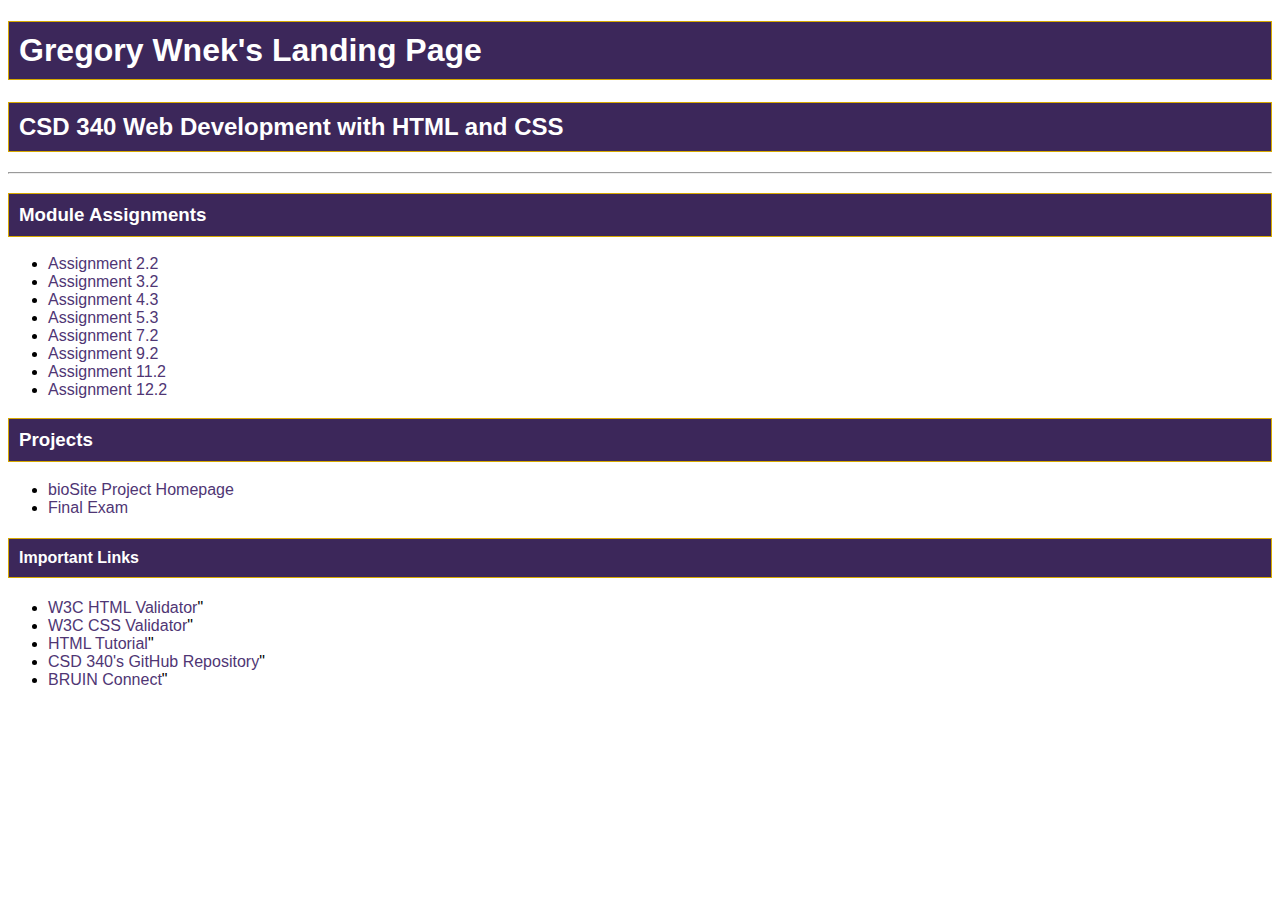
<file: index.html>
<!DOCTYPE html>
<html>
<head>
    <title>
        Gregory Wnek's CSD340 Landing Page
    </title>
    <link href="site.css" type="text/css" rel="stylesheet" />
</head>

<body>
    <div id=”container”></div>
    <h1>
        Gregory Wnek's Landing Page
    </h1>    
    <h2>
        CSD 340 Web Development with HTML and CSS
    </h2>
    <hr />
    <h3>
        Module Assignments
    </h3>

    <ul>
        <li>
            <a href="wnek_EX1.html">Assignment 2.2</a>
        </li>
        <li>
            <a href="wnek_EX2.html">Assignment 3.2</a>
        </li>
        <li>
            <a href="wnek_EX3.html">Assignment 4.3</a>
        </li>
        <li>
            <a href="wnek_EX4.html">Assignment 5.3</a>
        </li>
        <li>
            <a href="wnek_EX5.html">Assignment 7.2</a>
        </li>
        <li>
            <a href="wnek_EX6.html">Assignment 9.2</a>
        </li>
        <li>
            <a href="assignment-11.2.html">Assignment 11.2</a>
        </li>
        <li>
            <a href="wnek_module-12.html">Assignment 12.2</a>
        </li>
    </ul>
    <h3>
        Projects
    </h3>
    <ul>
        <li><a href="#">bioSite Project Homepage</a></li>
        <li><a href="#">Final Exam</a></li>
    </ul>
    <h4>Important Links</h4>
    <ul>
        <li>
            <a href="https://validator.w3.org/">W3C HTML Validator</a>"
        </li>
        <li>
            <a href="http://jigsaw.w3.org/css-validator/">W3C CSS Validator</a>"
        </li>
        <li>
            <a href="https://www.w3schools.com/html">HTML Tutorial</a>"
        </li>
        <li>
            <a href="https://github.com/buwebdev/csd-340">CSD 340's GitHub Repository</a>"
        </li>
        <li>
            <a href="https://bruinconnect.bellevue.edu/">BRUIN Connect</a>"
        </li>
    </ul>
</body>

</html>
</file>
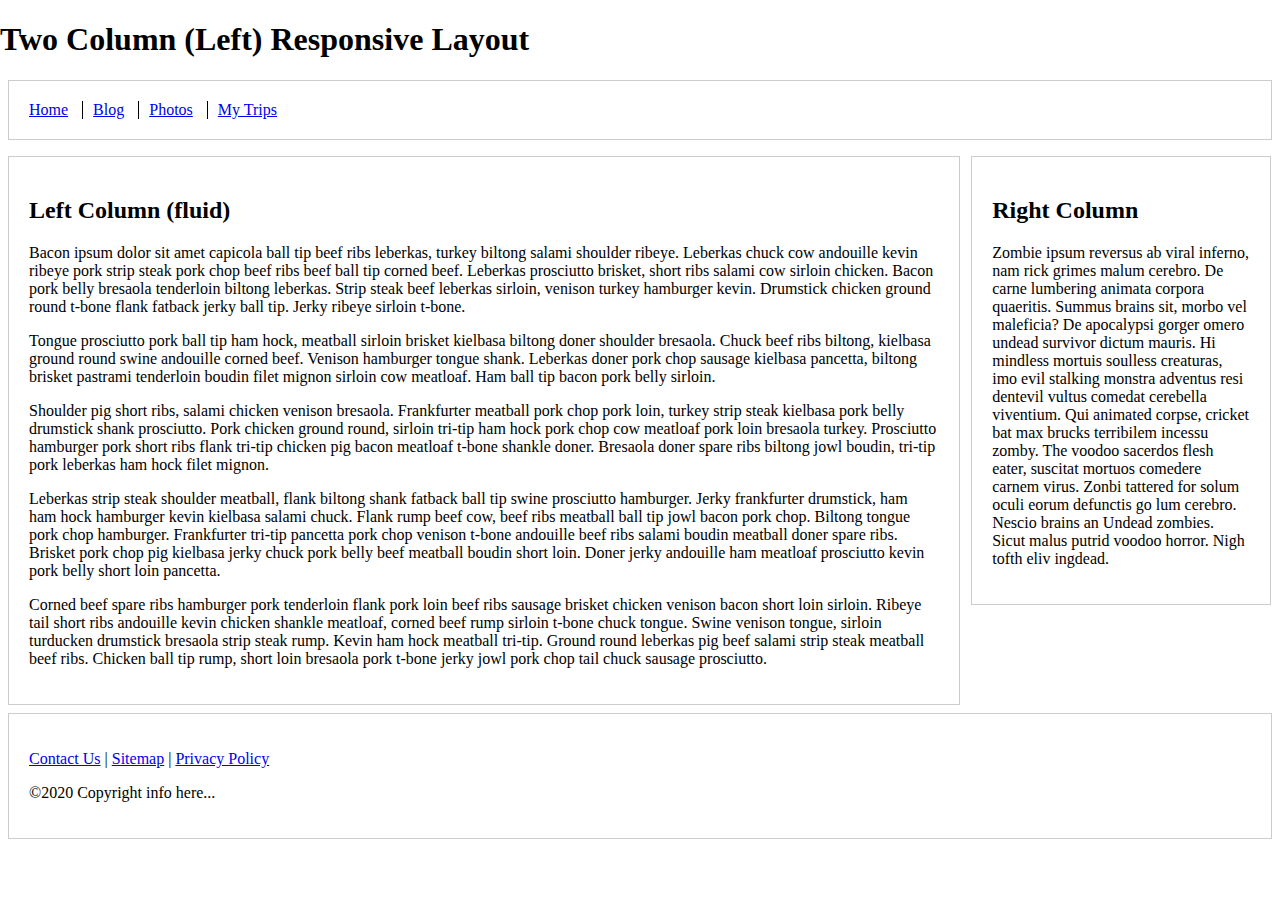
<file: assignment-11.2.html>
<!doctype html>
<html lang="en">
<head>
    <meta charset="utf-8">
    <meta name="viewport" content="width=device-width, initial-scale=1">

    <title>Exercise 9.2</title>

    <style type="text/css">
        html {
            box-sizing: border-box;
        }

        *, *:before, *:after {
            box-sizing: inherit;
        }

        body {
            margin: 0 auto;
        }

        footer, header {
            position: relative;
            clear: both;
        }

        .left-column, .right-column, footer, header {
            border: 1px solid #ccc;
            padding: 1.25em;
            margin: .5em;
        }

        .nav {
            list-style: none;
            margin-left: 0;
            margin-bottom: 0;
            padding-left: 0;
        }

        .nav > li,
        .nav > li > a {
            display: inline-block;
            *display: inline;
            zoom: 1;
        }

        .inline-items {
            margin-top: 0;
        }

        .inline-items li {
            margin-left: 0;
            border-left: 1px solid black;
            padding-left: 10px;
            padding-right: 10px;
        }

        .inline-items li:first-child {
            margin-left: 0;
            border: none;
            padding-left: 0;
            padding-right: 10px;
        }

        .inline-items li:last-child {
            padding-right: 0;
        }

        /* Media queries */
        @media screen and (min-width: 47.5em) {
            .columns-container {
                float: left;
            }

            .left-column {
                margin-right: 20em;
                float: left;
            }

            .right-column {
                width: 18.75em;
                margin-left: -19.3em;
                float: left;
            }
        }
    </style>
</head>

<body>
    <h1>Two Column (Left) Responsive Layout</h1>
    
    <header>
        <nav>
            <ul class="nav inline-items">
                <li><a href="#">Home</a></li>
                <li><a href="#">Blog</a></li>
                <li><a href="#">Photos</a></li>
                <li><a href="#">My Trips</a></li>
            </ul>
        </nav>
    </header>

    <div class="columns-container">

        <div class="left-column">
            <h2>Left Column (fluid)</h2>

            <p>Bacon ipsum dolor sit amet capicola ball tip beef ribs leberkas, turkey biltong salami shoulder ribeye. Leberkas
                chuck cow andouille kevin ribeye pork strip steak pork chop beef ribs beef ball tip corned beef. Leberkas
                prosciutto brisket, short ribs salami cow sirloin chicken. Bacon pork belly bresaola tenderloin biltong leberkas.
                Strip steak beef leberkas sirloin, venison turkey hamburger kevin. Drumstick chicken ground round t-bone flank
                fatback jerky ball tip. Jerky ribeye sirloin t-bone.</p>

            <p>Tongue prosciutto pork ball tip ham hock, meatball sirloin brisket kielbasa biltong doner shoulder bresaola.
                Chuck beef ribs biltong, kielbasa ground round swine andouille corned beef. Venison hamburger tongue shank.
                Leberkas doner pork chop sausage kielbasa pancetta, biltong brisket pastrami tenderloin boudin filet mignon
                sirloin cow meatloaf. Ham ball tip bacon pork belly sirloin.</p>

            <p>Shoulder pig short ribs, salami chicken venison bresaola. Frankfurter meatball pork chop pork loin, turkey strip
                steak kielbasa pork belly drumstick shank prosciutto. Pork chicken ground round, sirloin tri-tip ham hock pork
                chop cow meatloaf pork loin bresaola turkey. Prosciutto hamburger pork short ribs flank tri-tip chicken pig bacon
                meatloaf t-bone shankle doner. Bresaola doner spare ribs biltong jowl boudin, tri-tip pork leberkas ham hock filet
                mignon.</p>

            <p>Leberkas strip steak shoulder meatball, flank biltong shank fatback ball tip swine prosciutto hamburger. Jerky
                frankfurter drumstick, ham ham hock hamburger kevin kielbasa salami chuck. Flank rump beef cow, beef ribs meatball
                ball tip jowl bacon pork chop. Biltong tongue pork chop hamburger. Frankfurter tri-tip pancetta pork chop venison
                t-bone andouille beef ribs salami boudin meatball doner spare ribs. Brisket pork chop pig kielbasa jerky chuck
                pork belly beef meatball boudin short loin. Doner jerky andouille ham meatloaf prosciutto kevin pork belly short
                loin pancetta.</p>

            <p>Corned beef spare ribs hamburger pork tenderloin flank pork loin beef ribs sausage brisket chicken venison bacon
                short loin sirloin. Ribeye tail short ribs andouille kevin chicken shankle meatloaf, corned beef rump sirloin
                t-bone chuck tongue. Swine venison tongue, sirloin turducken drumstick bresaola strip steak rump. Kevin ham hock
                meatball tri-tip. Ground round leberkas pig beef salami strip steak meatball beef ribs. Chicken ball tip rump,
                short loin bresaola pork t-bone jerky jowl pork chop tail chuck sausage prosciutto.</p>
        </div>

        <div class="right-column">
            <h2>Right Column</h2>

            <p>Zombie ipsum reversus ab viral inferno, nam rick grimes malum cerebro. De carne lumbering animata corpora
                quaeritis. Summus brains sit​​, morbo vel maleficia? De apocalypsi gorger omero undead survivor dictum mauris. Hi
                mindless mortuis soulless creaturas, imo evil stalking monstra adventus resi dentevil vultus comedat cerebella
                viventium. Qui animated corpse, cricket bat max brucks terribilem incessu zomby. The voodoo sacerdos flesh eater,
                suscitat mortuos comedere carnem virus. Zonbi tattered for solum oculi eorum defunctis go lum cerebro. Nescio
                brains an Undead zombies. Sicut malus putrid voodoo horror. Nigh tofth eliv ingdead.</p>
        </div>

    </div>

    <footer>
        <p><a href="#">Contact Us</a> | <a href="#">Sitemap</a> | <a href="#">Privacy Policy</a></p>
        <p>&copy;2020 Copyright info here...</p>
    </footer>
</body>
</html>
</file>
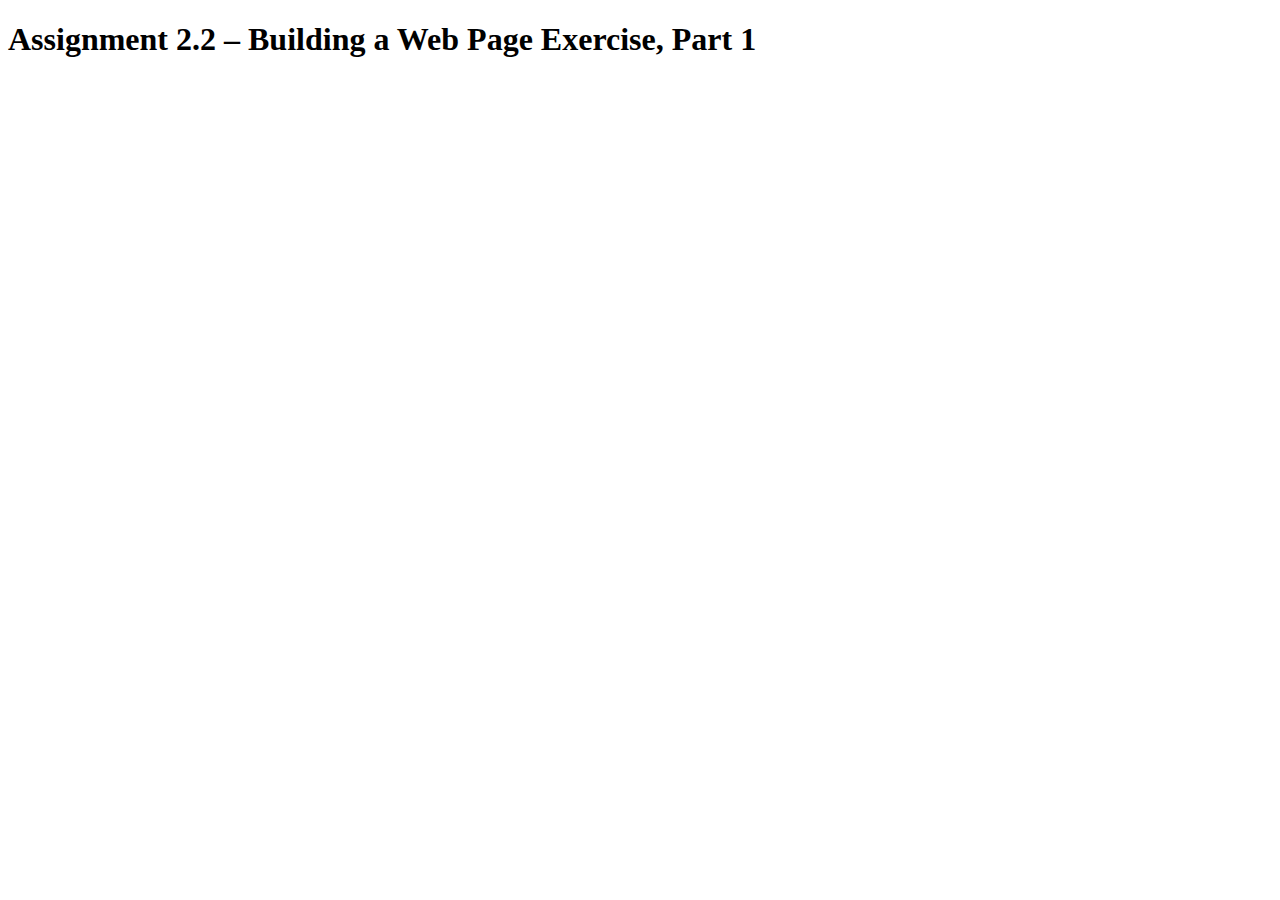
<file: wnek_EX1.html>
<!DOCTYPE html>
<html>
<head>
    <title>
        CSD 340 Web Development with HTML and CSS
    </title>
</head>

<body>
    <h1>
        Assignment 2.2 – Building a Web Page Exercise, Part 1
    </h1>    
</body>

</html>
</file>
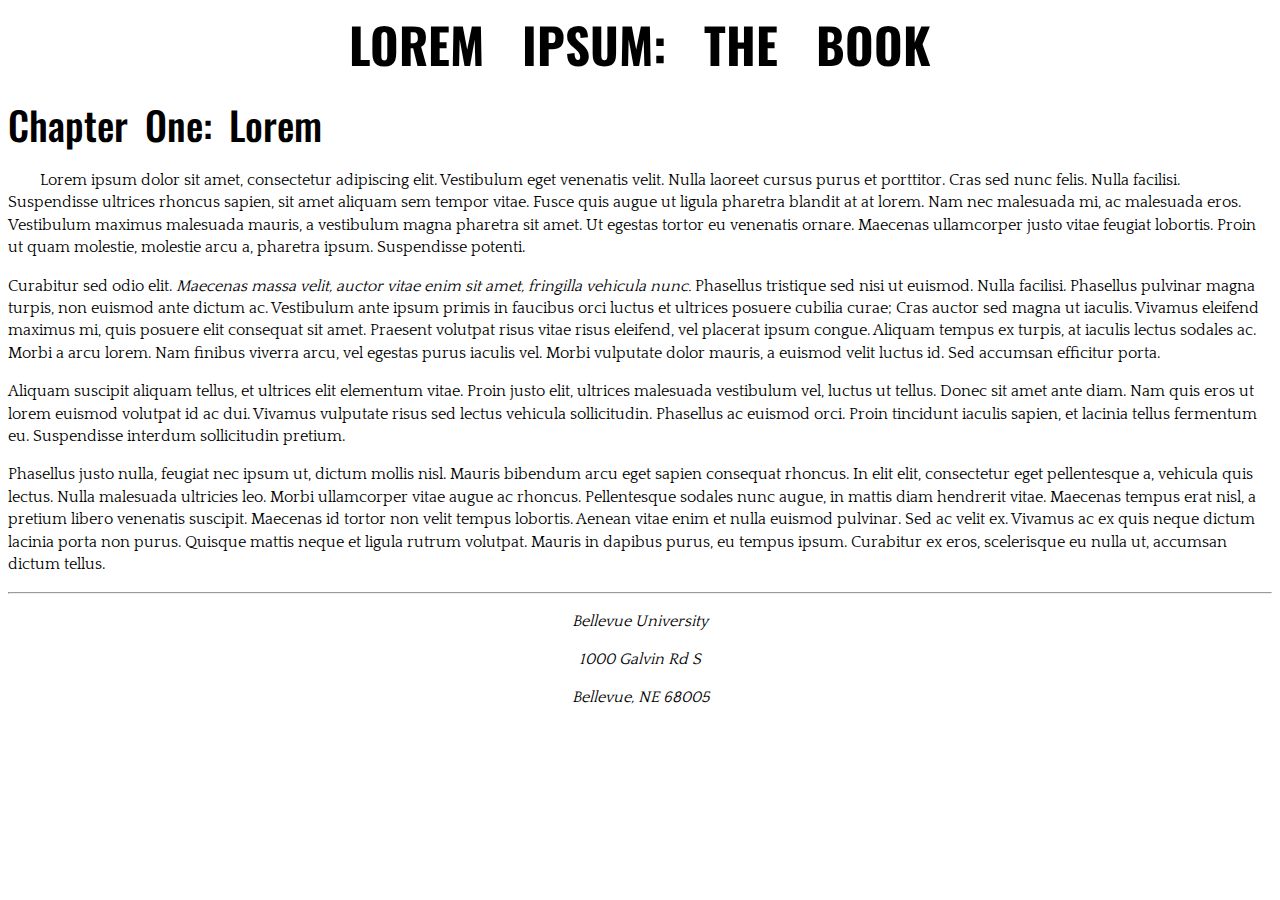
<file: wnek_EX2.html>
<!DOCTYPE html>
<html>
<head>
    <title>CSD 340 Development with HTML and CSS</title>
    <meta name = "description"
        content="An example website" />
    <meta name = "keywords"
        content="html, css" />
    <meta name = "author"
        content="Gregory Wnek" />
    <meta name = "date"
        content="Sat, 26 Mar 2022 21:16:53 EST" />
    <link href="wnek_EX2.css" type="text/css" rel="stylesheet" />
    <link rel="preconnect" href="https://fonts.googleapis.com">
    <link rel="preconnect" href="https://fonts.gstatic.com" crossorigin>
    <link href="https://fonts.googleapis.com/css2?family=Oswald:wght@300;500;700&family=Quattrocento:wght@400;700&display=swap" rel="stylesheet">
</head>

<body>
    <div id=”container”></div>
    <h1>Lorem Ipsum: The Book</h1>    
    <h2>Chapter One: Lorem</h2>

    <p class="intro">
        Lorem ipsum dolor sit amet, consectetur adipiscing elit. Vestibulum eget venenatis velit. Nulla laoreet cursus purus et porttitor. Cras sed nunc felis. Nulla facilisi. Suspendisse ultrices rhoncus sapien, sit amet aliquam sem tempor vitae. Fusce quis augue ut ligula pharetra blandit at at lorem. Nam nec malesuada mi, ac malesuada eros. Vestibulum maximus malesuada mauris, a vestibulum magna pharetra sit amet. Ut egestas tortor eu venenatis ornare. Maecenas ullamcorper justo vitae feugiat lobortis. Proin ut quam molestie, molestie arcu a, pharetra ipsum. Suspendisse potenti.
    </p>
    <p>
        Curabitur sed odio elit. <span class="sentence">Maecenas massa velit, auctor vitae enim sit amet, fringilla vehicula nunc.</span> Phasellus tristique sed nisi ut euismod. Nulla facilisi. Phasellus pulvinar magna turpis, non euismod ante dictum ac. Vestibulum ante ipsum primis in faucibus orci luctus et ultrices posuere cubilia curae; Cras auctor sed magna ut iaculis. Vivamus eleifend maximus mi, quis posuere elit consequat sit amet. Praesent volutpat risus vitae risus eleifend, vel placerat ipsum congue. Aliquam tempus ex turpis, at iaculis lectus sodales ac. Morbi a arcu lorem. Nam finibus viverra arcu, vel egestas purus iaculis vel. Morbi vulputate dolor mauris, a euismod velit luctus id. Sed accumsan efficitur porta.
    </p>
    <p>
        Aliquam suscipit aliquam tellus, et ultrices elit elementum vitae. Proin justo elit, ultrices malesuada vestibulum vel, luctus ut tellus. Donec sit amet ante diam. Nam quis eros ut lorem euismod volutpat id ac dui. Vivamus vulputate risus sed lectus vehicula sollicitudin. Phasellus ac euismod orci. Proin tincidunt iaculis sapien, et lacinia tellus fermentum eu. Suspendisse interdum sollicitudin pretium.
    </p>
    <p>
        Phasellus justo nulla, feugiat nec ipsum ut, dictum mollis nisl. Mauris bibendum arcu eget sapien consequat rhoncus. In elit elit, consectetur eget pellentesque a, vehicula quis lectus. Nulla malesuada ultricies leo. Morbi ullamcorper vitae augue ac rhoncus. Pellentesque sodales nunc augue, in mattis diam hendrerit vitae. Maecenas tempus erat nisl, a pretium libero venenatis suscipit. Maecenas id tortor non velit tempus lobortis. Aenean vitae enim et nulla euismod pulvinar. Sed ac velit ex. Vivamus ac ex quis neque dictum lacinia porta non purus. Quisque mattis neque et ligula rutrum volutpat. Mauris in dapibus purus, eu tempus ipsum. Curabitur ex eros, scelerisque eu nulla ut, accumsan dictum tellus.
    </p>

    <hr />
    <address>
        <p>Bellevue University</p>
        <p>1000 Galvin Rd S</p>
        <p>Bellevue, NE 68005</p>
    </address>
</body>

</html>
</file>
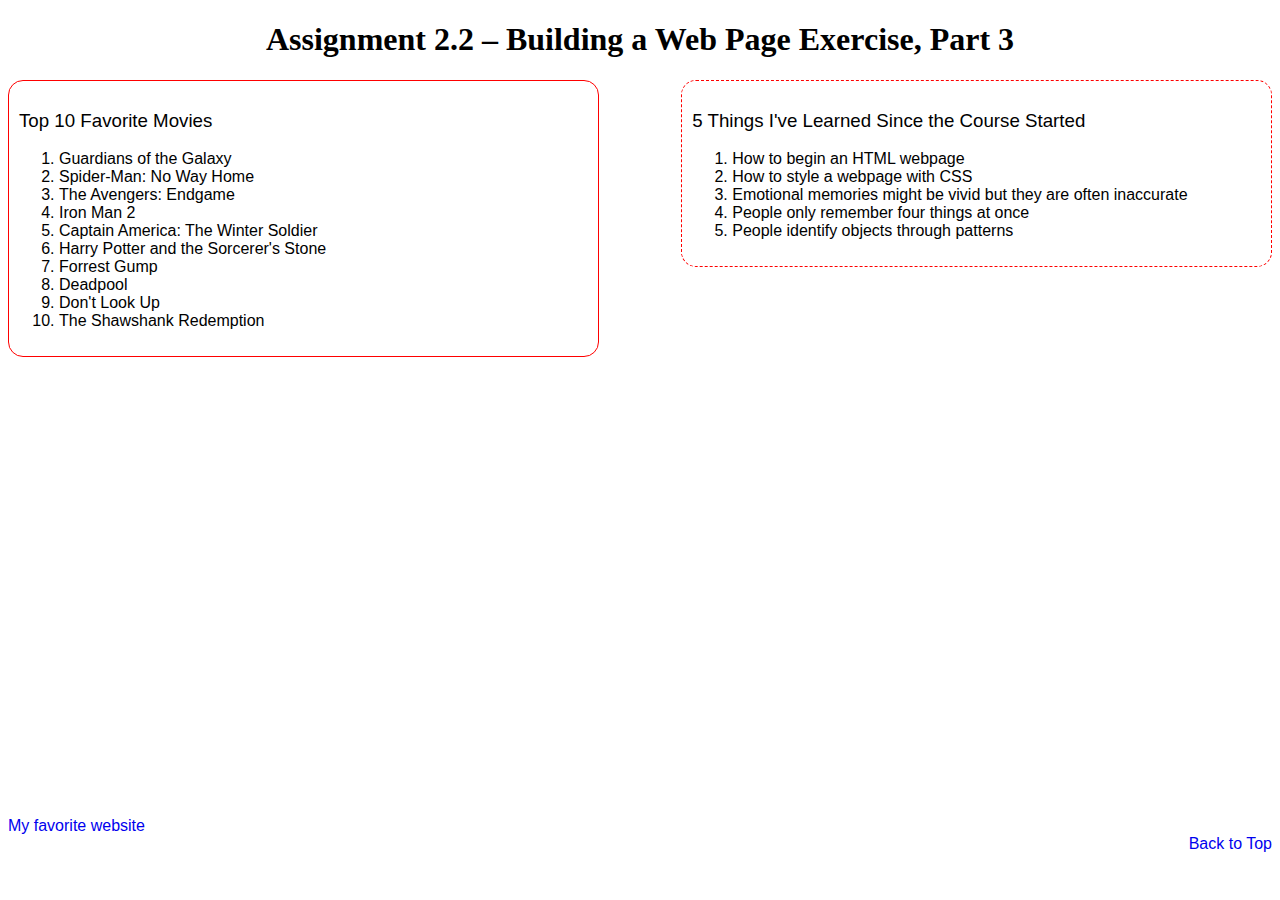
<file: wnek_EX3.html>
<!DOCTYPE html>
<html>

<head>
    <title id="title">
        CSD 340 Web Development with HTML and CSS
    </title>
    <link href="wnek_EX3.css" type="text/css" rel="stylesheet" />
</head>

<body>
    <div id="container">
        <h1 style="text-align:center">
            Assignment 2.2 – Building a Web Page Exercise, Part 3
        </h1>
        <div id="left-div">
            <h3>
                Top 10 Favorite Movies
            </h3>
            <ol>
                <li>Guardians of the Galaxy</li>
                <li>Spider-Man: No Way Home</li>
                <li>The Avengers: Endgame</li>
                <li>Iron Man 2</li>
                <li>Captain America: The Winter Soldier</li>
                <li>Harry Potter and the Sorcerer's Stone</li>
                <li>Forrest Gump</li>
                <li>Deadpool</li>
                <li>Don't Look Up</li>
                <li>The Shawshank Redemption</li>
            </ol>
        </div>
        <div id="right-div">
            <h3>
                5 Things I've Learned Since the Course Started
            </h3>
            <ol>
                <li>How to begin an HTML webpage</li>
                <li>How to style a webpage with CSS</li>
                <li>Emotional memories might be vivid but they are often inaccurate</li>
                <li>People only remember four things at once</li>
                <li>People identify objects through patterns</li>
            </ol>
        </div>
        <div id="footer">
            <a href="www.roblox.com" target="_blank" id="favorite-site">
                My favorite website
            </a>

            <br />

            <a href="#container" id="back-to-top">Back to Top</a>
        </div>
    </div>
</body>

</html>
</file>
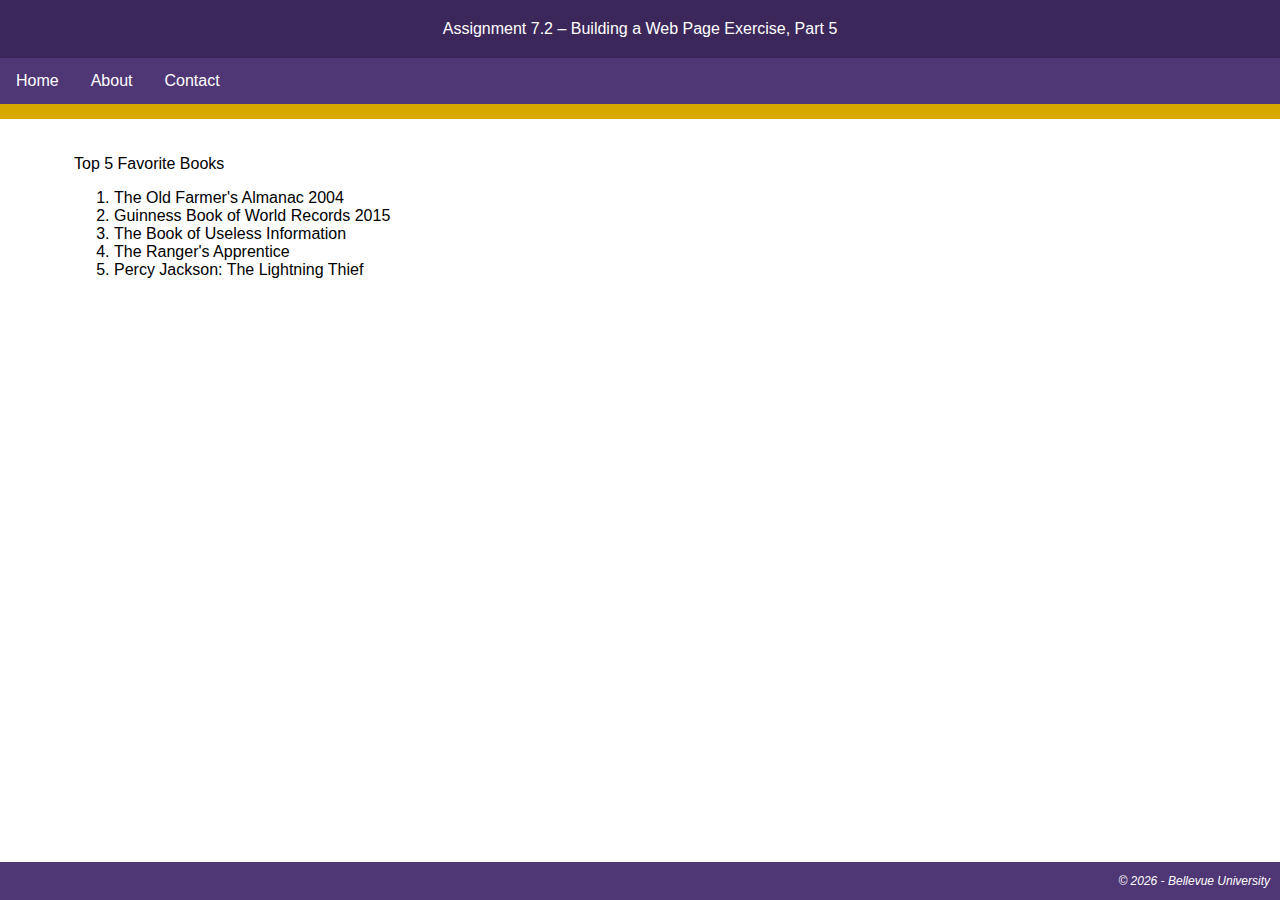
<file: wnek_EX5.html>
<!DOCTYPE html>
<html>
<head>
    <title>
        CSD 340 Web Development with HTML and CSS
    </title>
    <link href="wnek_EX5.css" type="text/css" rel="stylesheet" />
</head>


<body>
    <header>
        Assignment 7.2 – Building a Web Page Exercise, Part 5
    </header>    

    
    <div id="navbar">
        <a href="#">Home</a>
        <a href="#">About</a>
        <a href="#">Contact</a>
    </div>

    <div id ="container">
        <div id="card">
            <div id="card-title">
                Top 5 Favorite Books
            </div>

            <div id="card-content">
                <ol>
                    <li>The Old Farmer's Almanac 2004</li>
                    <li>Guinness Book of World Records 2015</li>
                    <li>The Book of Useless Information</li>
                    <li>The Ranger's Apprentice</li>
                    <li>Percy Jackson: The Lightning Thief</li>
                </ol>
            </div>
        </div>
    </div>
    <footer>
        <p>
            &copy; <script>document.write(new Date().getFullYear())</script> - <a href="https://www.bellevue.edu/">Bellevue University</a>
        </p>
    </footer>
</body>
</html>
</file>
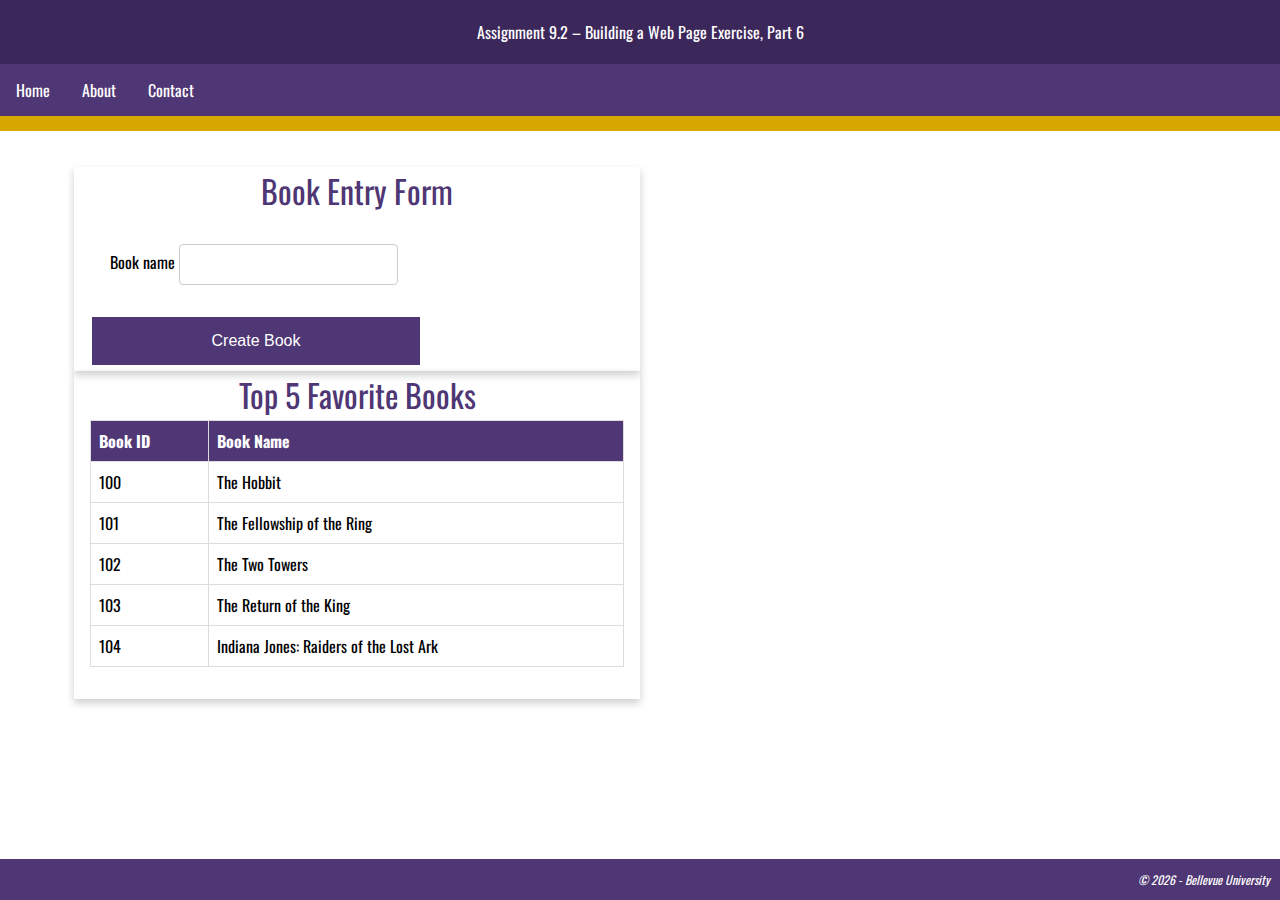
<file: wnek_EX6.html>
<!DOCTYPE html>
<html>

<head>
    <title>
        CSD 340 Web Development with HTML and CSS
    </title>
    <link href="wnek_EX6.css" type="text/css" rel="stylesheet" />

    <link href="https://fonts.googleapis.com/css2?family=Oswald:wght@300;400;500;700&display=swap" rel="stylesheet">
</head>


<body>
    <header>
        Assignment 9.2 – Building a Web Page Exercise, Part 6
    </header>


    <div id="navbar">
        <a href="#">Home</a>
        <a href="#">About</a>
        <a href="#">Contact</a>
    </div>

    <div id="container">
        <div class="card">
            <div class="card-title">
                Book Entry Form
            </div>

            <div class="card-content">
                <div class="form">
                    <div class="form-field">
                        <label for="txtBookName">Book name</label>
                        <input type="text" name="txtBookName" class="input" />
                    </div>
                    <div id="form-field">
                        <button type="submit" class="btn btn-primary full-width">Create Book</button>
                    </div>
                </div>
            </div>

        </div>


        <div class="card">
            <div class="card-title">
                Top 5 Favorite Books
            </div>

            <div class="card-content">
                <table id="books">
                    <tr>
                        <th>Book ID</th>
                        <th>Book Name</th>
                    </tr>
                    <tr>
                        <td>100</td>
                        <td>The Hobbit</td>
                    </tr>
                    <tr>
                        <td>101</td>
                        <td>The Fellowship of the Ring</td>
                    </tr>
                    <tr>
                        <td>102</td>
                        <td>The Two Towers</td>
                    </tr>
                    <tr>
                        <td>103</td>
                        <td>The Return of the King</td>
                    </tr>
                    <tr>
                        <td>104</td>
                        <td>Indiana Jones: Raiders of the Lost Ark</td>
                    </tr>
                </table>
            </div>
        </div>
    </div>
    <footer>
        <p>
            &copy; <script>
                document.write(new Date().getFullYear())
            </script> - <a href="https://www.bellevue.edu/">Bellevue University</a>
        </p>
    </footer>
</body>

</html>
</file>
<file: site.css>
body {
    font-family: 'Oswald', Verdana, Arial, sans-serif;
}

#container {
    margin-top: 50px;
    margin-left: 100px;
    margin-right: 100px;
}

h1, h2, h3, h4 {
    background-color: #3c275a;
    color: #fff;
    border: 1px solid #D6A800;
    padding: 10px;
}

a {
    color: #4F3674;
    text-decoration: none;
}

a:hover {
    background-color: #D6A800;
    color: #4F3674;
}

a:visited {
    color: #3c275a;
}
</file>
<file: wnek_EX2.css>
html, body {
    font-size: 16px;
}

p {
    font-family: 'Quattrocento', Verdana, Arial, sans-serif;
    font-weight: 400;
    line-height: 1.4em;
}

h1 {
    font-family: 'Oswald', sans-serif;
    font-weight: 700;
    text-transform: uppercase;
    word-spacing: .5em;
    margin: 0;
    text-align: center;
    font-size: 3.052em;
}

h2 {
    font-family: 'Oswald', sans-serif;
    font-weight: 500;
    font-size: 2.441em;
    word-spacing: .2em;
    margin: 0;
    text-align: left;
    padding-top: 15px;
}

address {
    font-family: 'Quattrocento', Georgia, 'Times New Roman', serif;
    text-align: center;
}

address a {
    font-size: 1.25em;
    font-weight: bold;
    text-decoration: none;
    color: #4F3674;
}

address a:hover {
    text-decoration: underline;
    background-color: #D6A800;
}

address a:visited {
    color: #3c275a;
}

.sentence {
    font-style: italic;
}

.intro {
    text-indent: 2em;
}
</file>
<file: wnek_EX3.css>
#title {
    text-align: center;
    font-family: 'Oswald', Verdana, Arial, sans-serif;
}

#left-div {
    width: 45%;
    float: left;
    font-family: 'Oswald', Verdana, Arial, sans-serif;
    font-weight: 300;
    border: 1px solid red;
    border-radius: 15px;
    padding: 10px;
}

#right-div {
    width: 45%;
    float: right;
    font-family: 'Oswald', Verdana, Arial, sans-serif;
    font-weight: 300;
    border: 1px dashed red;
    border-radius: 15px;
    padding: 10px;
}

#roman {
    list-style-type: upper-roman;
}

#footer {
    margin-top: 60%;
    width: 100%;
}

#back-to-top {
    float: right;
    margin-bottom: 20px;
}

h3 {
    font-weight: 500;
}

#favorite-site, #back-to-top {
    font-family: 'Oswald', Verdana, Arial, sans-serif;
    text-decoration: none;
}

#favorite-site:hover, #back-to-top:hover {
    text-decoration: underline;
}
</file>
<file: wnek_EX5.css>
body {
    margin: 0;
    font-family: 'Oswald', Verdana, Arial, sans-serif;
}

header {
    background-color: #3c275a;
    color: #fff;
    padding: 20px;
    text-align: center;
}


h1 {
    font-weight: 400;
}

#navbar {
    overflow: hidden;
    background-color: #4F3674;
    border-bottom: 15px solid #D6A800;
}


#navbar a {
    float: left;
    display: block;
    color: #fff;
    text-align: center;
    padding: 14px 16px;
    text-decoration: none;
}

#navbar a:hover {
    background-color: #D6A800;
    color: #4F3674;
}

#container {
    margin-top: 2%;
    margin-left: 5%;
    margin-right: 5%;
    padding: 10px;
}

.card {
    box-shadow: 0 4px 8px 0 rgba(0, 0, 0, 0.2);
    transition: 0.3s;
    width: 50%;
}

.card-title {
    text-align: center;
    font-size: 2em;
    color: #4F3674;
    font-weight: 400;
}

.card-content {
    padding: 2px 16px;
}

.card:hover {
    box-shadow: 0 8px 16px 0 rgba(0, 0, 0, 0.2);
}

footer {
    background-color: #4F3674;
    position: absolute;
    bottom: 0;
    width: 100%;
}

footer p {
    color: #FFF;
    font-weight: 400;
    float: right;
    padding-right: 10px;
    font-style: italic;
    font-size: .75em;
}

footer a {
    text-decoration: none;
    color: #FFF;
}

footer a:hover {
    text-decoration: underline;
}
</file>
<file: wnek_EX6.css>
/**
    Assignment 8.2 - Styles
 */
 body {
    margin: 0;
    font-family: 'Oswald', Verdana, Arial, sans-serif;
}

header {
    background-color: #3c275a;
    color: #fff;
    padding: 20px;
    text-align: center;
}

h1 {
    font-weight: 400;
}

#navbar {
    overflow: hidden;
    background-color: #4F3674;
    border-bottom: 15px solid #D6A800;
}

#navbar a {
    float: left;
    display: block;
    color: #fff;
    text-align: center;
    padding: 14px 16px;
    text-decoration: none;
}

#navbar a:hover {
    background-color: #D6A800;
    color: #4F3674;
}

#container {
    padding: 10px;

    /* Assignment 9.2 styles */
    margin: 2% 5% 100px;
}

.card {
    box-shadow: 0 4px 8px 0 rgba(0, 0, 0, 0.2);
    transition: 0.3s;
    width: 50%;
}

.card-title {
    text-align: center;
    font-size: 2em;
    color: #4F3674;
    font-weight: 400;
}

.card-content {
    padding: 2px 16px;
}

.card:hover {
    box-shadow: 0 8px 16px 0 rgba(0, 0, 0, 0.2);
}

footer {
    background-color: #4F3674;
    /* position: absolute; */
    bottom: 0;
    width: 100%;

    /* Assignment 9.2 styles */
    position: fixed;
    left: 0;
}

footer p {
    color: #FFF;
    font-weight: 400;
    float: right;
    padding-right: 10px;
    font-style: italic;
    font-size: .75em;
}

footer a {
    text-decoration: none;
    color: #FFF;
}

footer a:hover {
    text-decoration: underline;
}

/**
    Assignment 9.2 - Styles
 */
.form {
    display: inline-grid;
    grid-template-columns: auto;
}

.form-field {
    padding: 20px;
}

.btn {
    border: none;
    text-align: center;
    text-decoration: none;
    display: inline-block;
    font-size: 16px;
    margin: 4px 2px;
    cursor: pointer;
    padding: 15px 32px;
    color: #000;
}

.input {
    padding: 12px 20px;
    margin: 8px 0;
    display: inline-block;
    border: 1px solid #ccc;
    border-radius: 4px;
    box-sizing: border-box;
}

.btn-primary {
    background-color: #4F3674;
    color: #fff;
}

.btn-primary:hover {
    background-color: #D6A800;
    color: #4F3674;
}

.full-width {
    width: 100%;
}

#books {
    border-collapse: collapse;
    width: 100%;
    margin-bottom: 30px;
}

#books th {
    padding-top: 12px;
    padding-bottom: 12px;
    text-align: left;
    background-color: #4F3674;
    color: #fff;
}

#books td, #books th {
    border: 1px solid #ddd;
    padding: 8px;
}

#books tr:hover {
    background-color: #D6A800;
    color: #4F3674;
    cursor: pointer;
}
</file>
